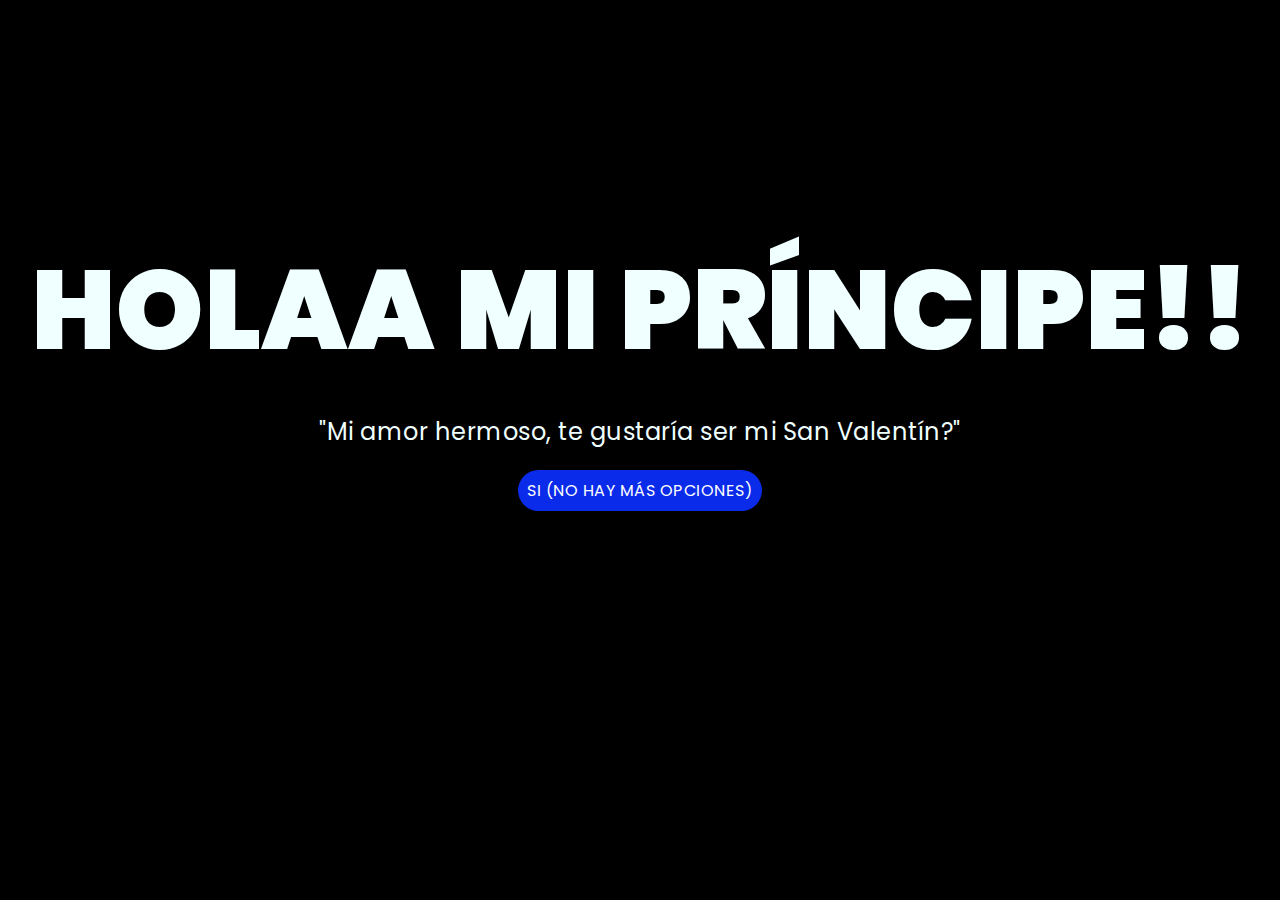
<file: index.html>
<!DOCTYPE html>
<html lang="es">

<head>
    <meta charset="UTF-8">
    <meta http-equiv="X-UA-Compatible" content="IE=edge">
    <meta name="viewport" content="width=device-width, initial-scale=1.0">
    <link rel="stylesheet" href="css/index.css">
    <link rel="icon" href="img/flowers.png" type="image/x-icon">
    <title>Flowers</title>
</head>

<body>
    <!-- Contenedor de estrellas -->
    <div id="stars"></div>

    <div class="greetings">
        <span>HOLAA</span>
        <span>MI</span>
        <span>PRÍNCIPE!!</span>
    </div>
    <div class="description">
        <span>"Mi amor hermoso, te gustaría ser mi San Valentín?"</span>
    </div>
    <div class="button">
        <button class="botones">
            <a href='./flores.html'>SI (NO HAY MÁS OPCIONES)</a>
        </button>
    </div>

</body>

</html>
</file>
<file: css/index.css>
@import url('https://fonts.googleapis.com/css2?family=Poppins:ital,wght@0,500;1,900&display=swap');

* {
    font-family: 'Poppins', cursive;
    padding: 0;
    margin: 0;
    box-sizing: border-box;
}

body {
    color: azure;
    width: 100%;
    height: 82vh;
    display: flex;
    flex-direction: column;
    align-items: center;
    justify-content: center;
    background-color: black;
    overflow: hidden;
}

.botones {
    padding: 9px;
    border-radius: 80px;
    background-color: transparent;
    border: none;
}

.botones a {
    background-color: #0a2be9;
    padding: 9px;
    border-radius: 80px;
    -webkit-border-radius: 80px;
    -moz-border-radius: 80px;
    -ms-border-radius: 80px;
    -o-border-radius: 80px;

}

.botones a:focus {
    background-color: rgb(50, 194, 194);
}

.greetings {
    font-size: 7rem;
    font-weight: 900;
    width: 100%;
    display: flex;
    align-items: center;
    justify-content: center;
}

.greetings>span {
    animation: glow 2.5s ease-in-out infinite;
    margin: 0 10px;
}

@keyframes glow {

    0%,
    100% {
        color: #fff;
        text-shadow: 0 0 12px #39c6d6, 0 0 50px #39c6d6, 0 0 100px #39c6d6;
    }

    10%,
    90% {
        color: #111;
        text-shadow: none;
    }
}

.greetings>span:nth-child(2) {
    animation-delay: .2s;
}

.greetings>span:nth-child(3) {
    animation-delay: .4s;
}

.greetings>span:nth-child(4) {
    animation-delay: .6s;
}

.greetings>span:nth-child(5) {
    animation-delay: .8s;
}

.greetings>span:nth-child(6) {
    animation-delay: 1s;
}

.description {
    font-size: 1.5rem;
    margin: 20px 0;
    letter-spacing: .5px;
    width: 100%;
    text-align: center;
}

.button a {
    text-decoration: none;
    font-size: 1rem;
    color: rgb(255, 255, 255);
    letter-spacing: 0.5px;
}



@keyframes blink {
    0% {
        opacity: 0.2;
    }

    50% {
        opacity: 1;
    }

    100% {
        opacity: 0.2;
    }
}

@media screen and (max-width:574px) {
    body {
        overflow: hidden;
    }

    .greetings {
        display: block;
        font-size: 3.5rem;
        font-weight: 800;
        text-align: center;
        margin: 10px auto;
        width: 90%;
    }

    .description {
        font-size: 1.4rem;
        width: 90%;
        margin: 20px auto;
        line-height: 40px;
    }

    .button a {
        font-size: 1rem;
    }

    .button {
        margin-top: 15px;
    }
}
</file>
